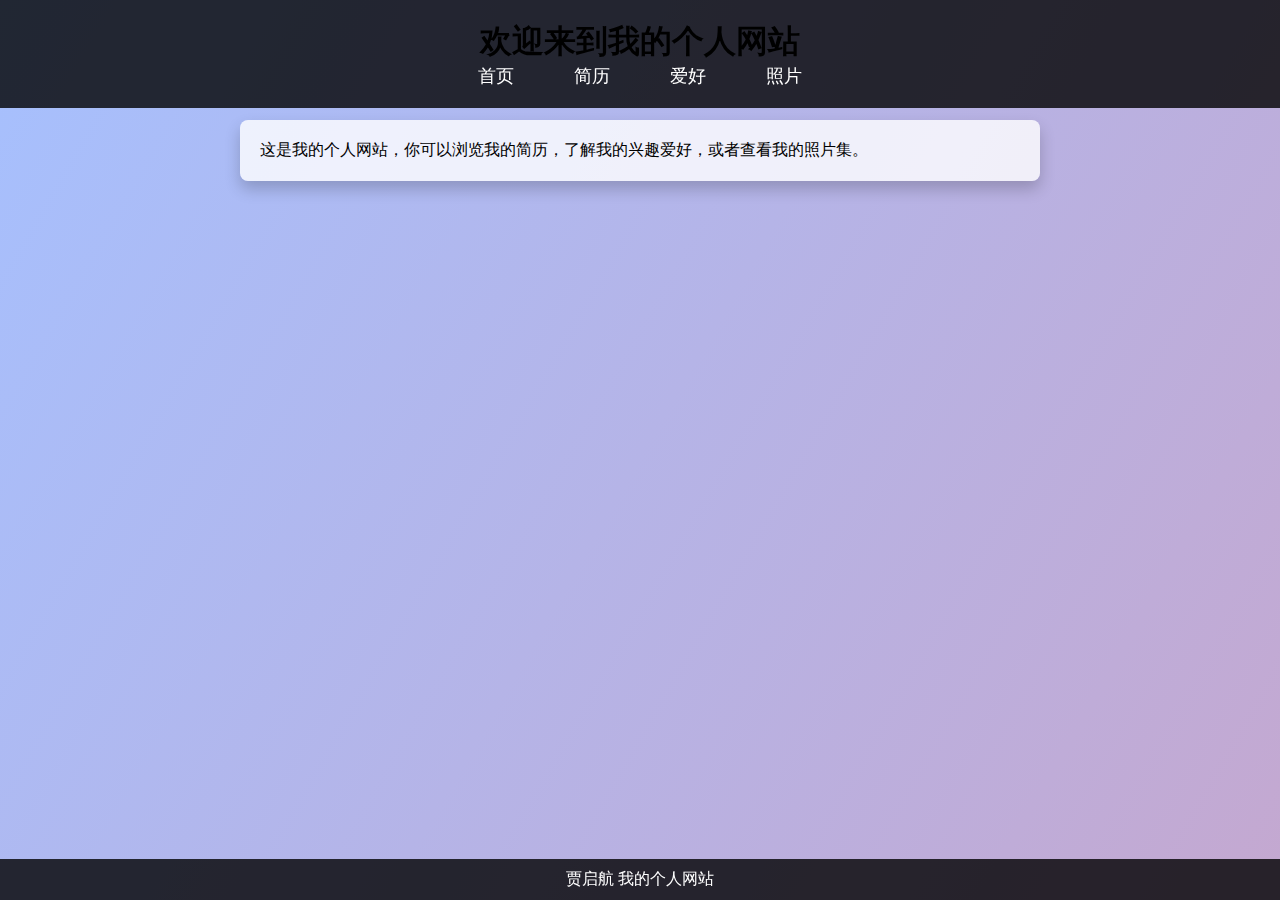
<file: index.html>
<!DOCTYPE html>
<html lang="zh">
<head>
    <meta charset="UTF-8">
    <meta name="viewport" content="width=device-width, initial-scale=1.0">
    <title>首页 - 我的个人网站</title>
    <link rel="stylesheet" href="styles.css">
</head>
<body>
    <header>
        <h1>欢迎来到我的个人网站</h1>
        <nav>
            <ul>
                <li><a href="index.html">首页</a></li>
                <li><a href="resume.html">简历</a></li>
                <li><a href="hobbies.html">爱好</a></li>
                <li><a href="photos.html">照片</a></li>
            </ul>
        </nav>
    </header> 
    <div class="main-container">
        <section>
            <p>这是我的个人网站，你可以浏览我的简历，了解我的兴趣爱好，或者查看我的照片集。</p>
        </section>
    </div>
    <footer>
        <p>贾启航 我的个人网站</p>
    </footer>
</body>
</html>
</file>
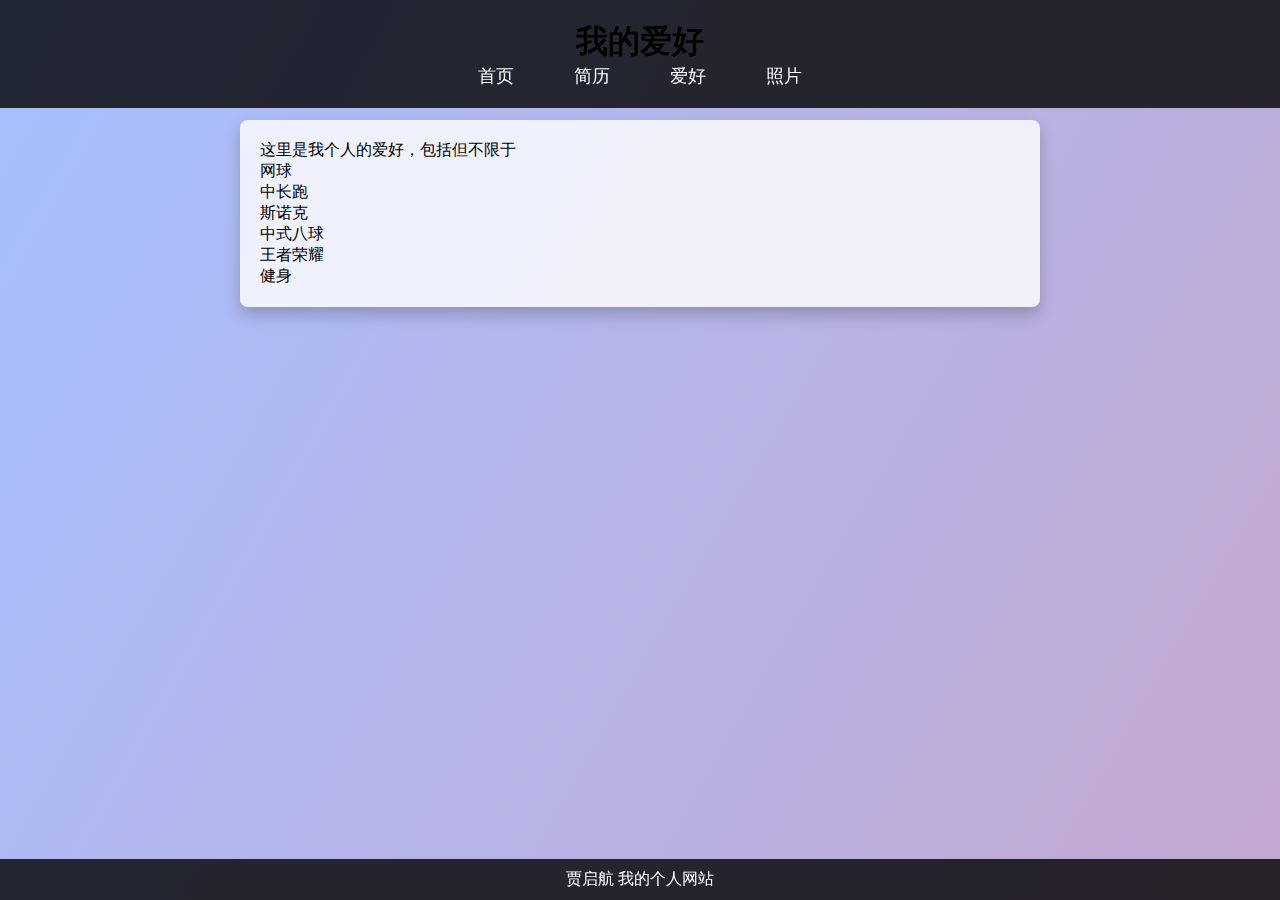
<file: hobbies.html>
<!DOCTYPE html>
<html lang="zh">
<head>
    <meta charset="UTF-8">
    <meta name="viewport" content="width=device-width, initial-scale=1.0">
    <title>爱好 - 我的个人网站</title>
    <link rel="stylesheet" href="styles.css">
</head>
<body>
    <header>
        <h1>我的爱好</h1>
        <nav>
            <ul>
                <li><a href="index.html">首页</a></li>
                <li><a href="resume.html">简历</a></li>
                <li><a href="hobbies.html">爱好</a></li>
                <li><a href="photos.html">照片</a></li>
            </ul>
        </nav>
    </header>
    <div class="main-container">
        <section>
            <p>这里是我个人的爱好，包括但不限于</p>
            <p>网球</p>
            <p>中长跑</p>
            <p>斯诺克</p>
            <p>中式八球</p>
            <p>王者荣耀</p>
            <p>健身</p>
        </section>
    </div>
    <footer>
        <p>贾启航 我的个人网站</p>
    </footer>
</body>
</html>
</file>
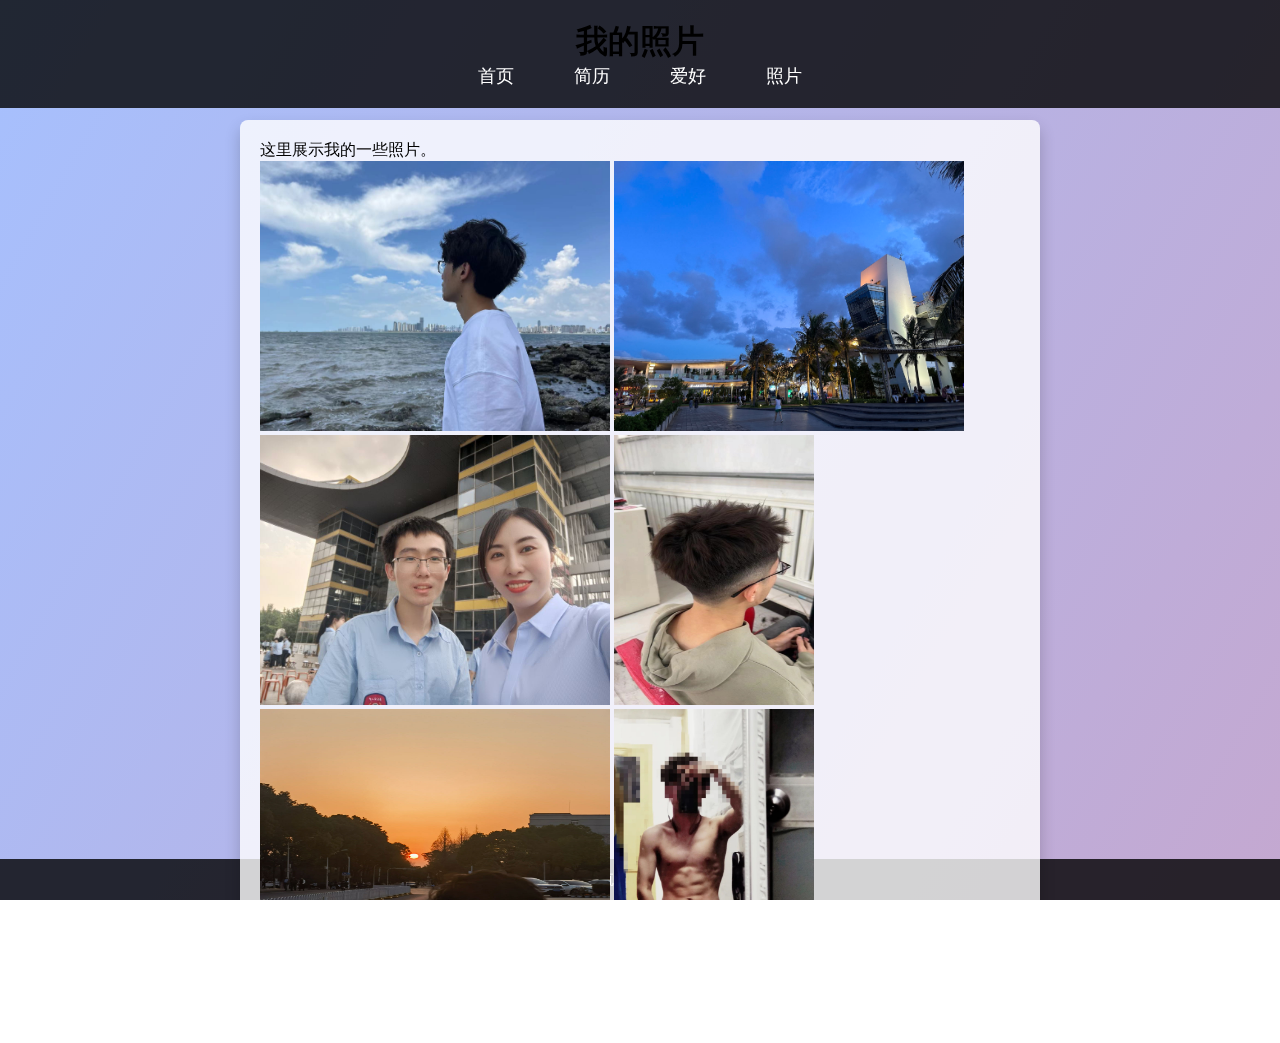
<file: photos.html>
<!DOCTYPE html>
<html lang="zh">
<head>
    <meta charset="UTF-8">
    <meta name="viewport" content="width=device-width, initial-scale=1.0">
    <title>照片 - 我的个人网站</title>
    <link rel="stylesheet" href="styles.css">
</head>
<body>
    <header>
        <h1>我的照片</h1>
        <nav>
            <ul>
                <li><a href="index.html">首页</a></li>
                <li><a href="resume.html">简历</a></li>
                <li><a href="hobbies.html">爱好</a></li>
                <li><a href="photos.html">照片</a></li>
            </ul>
        </nav>
    </header>
    <div class="main-container">
        <section>
            <p>这里展示我的一些照片。</p>
            <img src="1.jpg" alt="我在海南" width="350" height="270">
            <img src="2.jpg" alt="海南风景" width="350" height="270">
            <img src="3.jpg" alt="毕业合照" width="350" height="270">
            <img src="4.jpg" alt="新发型" width="200" height="270">
            <img src="5.jpg" alt="背影抓拍" width="350" height="270">
            <img src="6.jpg" alt="健身效果" width="200" height="270">
        </section>
    </div>
    <footer>
        <p>贾启航 我的个人网站</p>
    </footer>
</body>
</html>
</file>
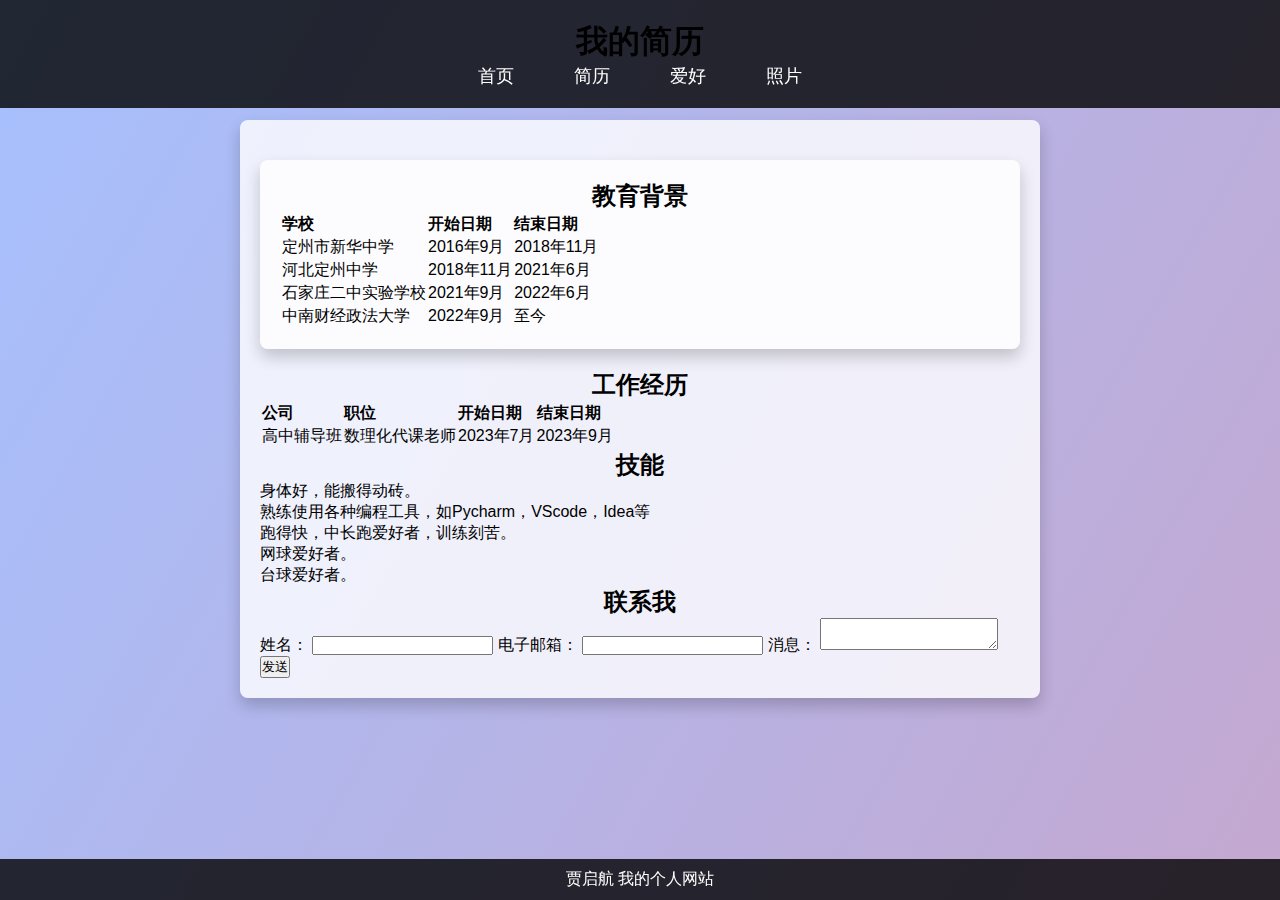
<file: resume.html>
<!DOCTYPE html>
<html lang="zh">
<head>
    <meta charset="UTF-8">
    <meta name="viewport" content="width=device-width, initial-scale=1.0">
    <title>个人简历 - 我的个人网站</title>
    <link rel="stylesheet" href="styles.css">
</head>
<body>
    <header>
        <h1>我的简历</h1>
        <nav>
            <ul>
                <li><a href="index.html">首页</a></li>
                <li><a href="resume.html">简历</a></li>
                <li><a href="hobbies.html">爱好</a></li>
                <li><a href="photos.html">照片</a></li>
            </ul>
        </nav>
    </header>
    <div class="main-container">
        <section>
            <section>
    <h2>教育背景</h2>
    <table>
        <thead>
            <tr>
                <th>学校</th>
                <th>开始日期</th>
                <th>结束日期</th>
            </tr>
        </thead>
        <tbody>
            <tr>
                <td>定州市新华中学</td>
                <td>2016年9月</td>
                <td>2018年11月</td>
            </tr>
            <tr>
                <td>河北定州中学</td>
                <td>2018年11月</td>
                <td>2021年6月</td>
            </tr>
            <tr>
                <td>石家庄二中实验学校</td>
                <td>2021年9月</td>
                <td>2022年6月</td>
            </tr>
            <tr>
                <td>中南财经政法大学</td>
                <td>2022年9月</td>
                <td>至今</td>
            </tr>
        </tbody>
    </table>
</section>
<h2>工作经历</h2>
    <table>
        <thead>
            <tr>
                <th>公司</th>
                <th>职位</th>
                <th>开始日期</th>
                <th>结束日期</th>
            </tr>
        </thead>
        <tbody>
            <tr>
                <td>高中辅导班</td>
                <td>数理化代课老师</td>
                <td>2023年7月</td>
                <td>2023年9月</td>
            </tr>
        </tbody>
    </table>
    </table>
            <h2>技能</h2>
            <p>身体好，能搬得动砖。</p>
            <p>熟练使用各种编程工具，如Pycharm，VScode，Idea等</p>
            <p>跑得快，中长跑爱好者，训练刻苦。</p>
            <p>网球爱好者。</p>
            <p>台球爱好者。</p>
                <h2>联系我</h2>
                <form action="submit_form.php" method="POST">
                    <label for="name">姓名：</label>
                    <input type="text" id="name" name="name" required>
                    
                    <label for="email">电子邮箱：</label>
                    <input type="email" id="email" name="email" required>
                    
                    <label for="message">消息：</label>
                    <textarea id="message" name="message" required></textarea>
                    
                    <button type="submit">发送</button>
                </form>
        </section>
    </div>
    <footer>
        <p>贾启航 我的个人网站</p>
    </footer>
</body>
</html>
</file>
<file: styles.css>
/* 基本样式重置 */
* {
    margin: 0;
    padding: 0;
    box-sizing: border-box;
}

body, html {
    font-family: 'Arial', sans-serif;
    height: 100%;
    overflow-x: hidden;
    color: #000; /* 设置默认文本颜色为黑色 */
}

/* 页面背景及动态渐变效果保持不变 */
body {
    background: linear-gradient(120deg, #a6c0fe, #f68084, #fccb90, #d57eeb);
    background-size: 800% 800%;
    animation: Gradient 15s ease infinite;
}

/* 页眉样式 */
header {
    color: white; /* 页眉文本保持白色以保证对比 */
    text-align: center;
    padding: 20px 0;
    background: rgba(0, 0, 0, 0.8);
    position: fixed;
    width: 100%;
    top: 0;
    z-index: 1000;
}

/* 导航菜单居中对齐 */
nav ul {
    list-style-type: none;
    padding: 0;
    display: flex;
    justify-content: center;
    align-items: center;
}

nav ul li {
    display: inline-block;
    margin: 0 20px;
}

nav ul li a {
    color: white; /* 导航链接保持白色以保证对比 */
    text-decoration: none;
    font-size: 18px;
    padding: 10px;
    border-radius: 5px;
    transition: all 0.3s ease;
}

/* 主容器 */
.main-container {
    padding: 100px 20px 20px;
    text-align: center;
    position: relative;
    z-index: 10;
}

/* 节点和区块样式 */
section {
    background: rgba(255, 255, 255, 0.8); /* 透明背景提高可读性 */
    border-radius: 8px;
    padding: 20px;
    margin: 20px auto;
    max-width: 800px;
    box-shadow: 0 8px 16px 0 rgba(0, 0, 0, 0.2);
    color: #000; /* 黑色文本确保在亮色背景下可读 */
    text-align: left;
}

h1, h2 {
    text-align: center;
    color: #000; /* 标题使用黑色字体 */
}

/* 页脚样式 */
footer {
    background-color: rgba(0, 0, 0, 0.8);
    color: white; /* 页脚文本保持白色 */
    text-align: center;
    padding: 10px 0;
    position: fixed;
    width: 100%;
    bottom: 0;
}

/* 动画效果 */
@keyframes Gradient {
    0% { background-position: 0% 50%; }
    50% { background-position: 100% 50%; }
    100% { background-position: 0% 50%; }
}
</file>
